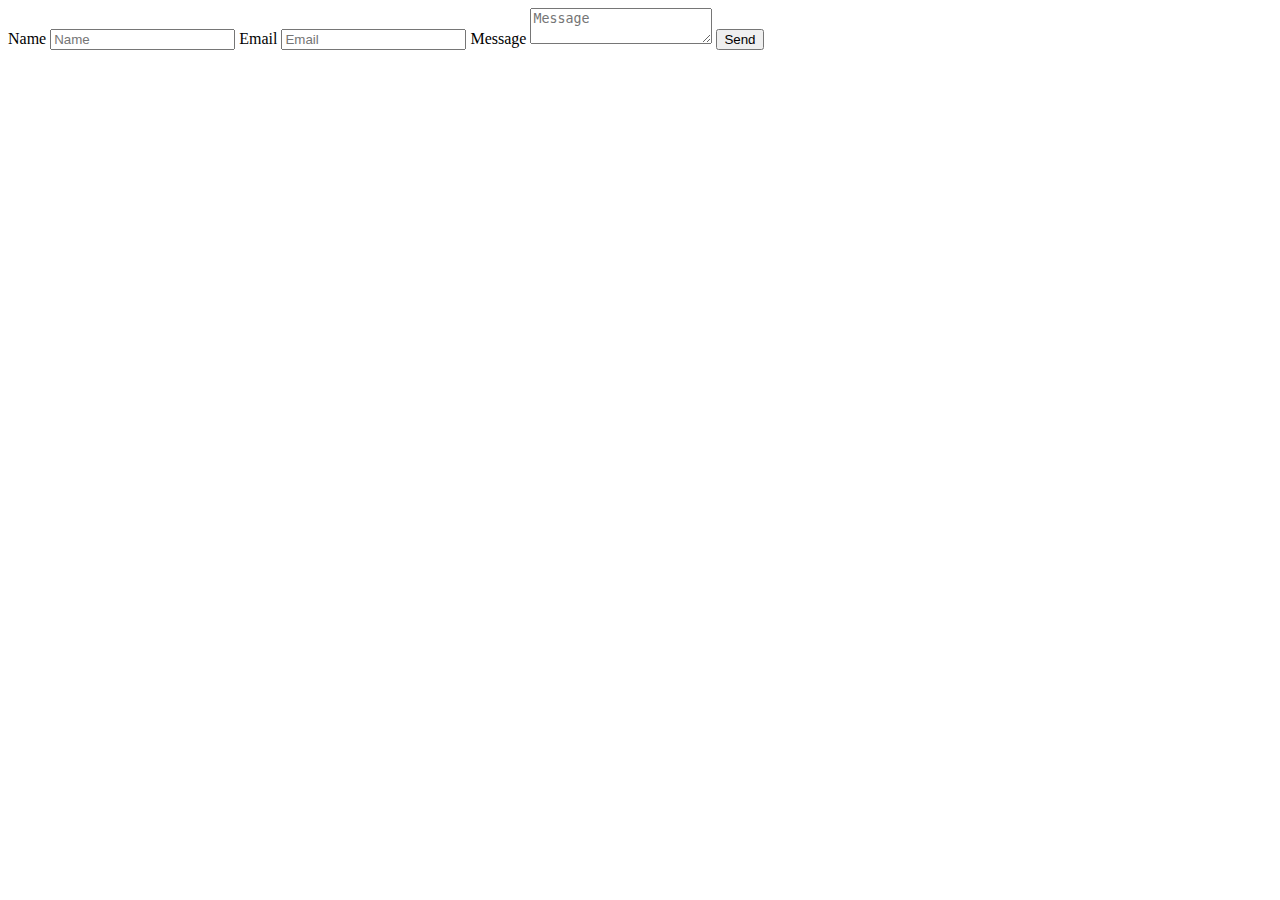
<file: form.html>
<!DOCTYPE html>
<html lang="en">
<head>
    <meta charset="UTF-8">
    <meta name="viewport" content="width=device-width, initial-scale=1.0">
    <title>Document</title>
</head>
<body>
    <form action="https://submit-form.com/KhieZeHDS">
        <label for="name">Name</label>
        <input type="text" id="name" name="name" placeholder="Name" required="" />
        <label for="email">Email</label>
        <input type="email" id="email" name="email" placeholder="Email" required="" />
        <label for="message">Message</label>
        <textarea
          id="message"
          name="message"
          placeholder="Message"
          required=""
        ></textarea>
        <button type="submit">Send</button>
      </form>
      
</body>
</html>
</file>
